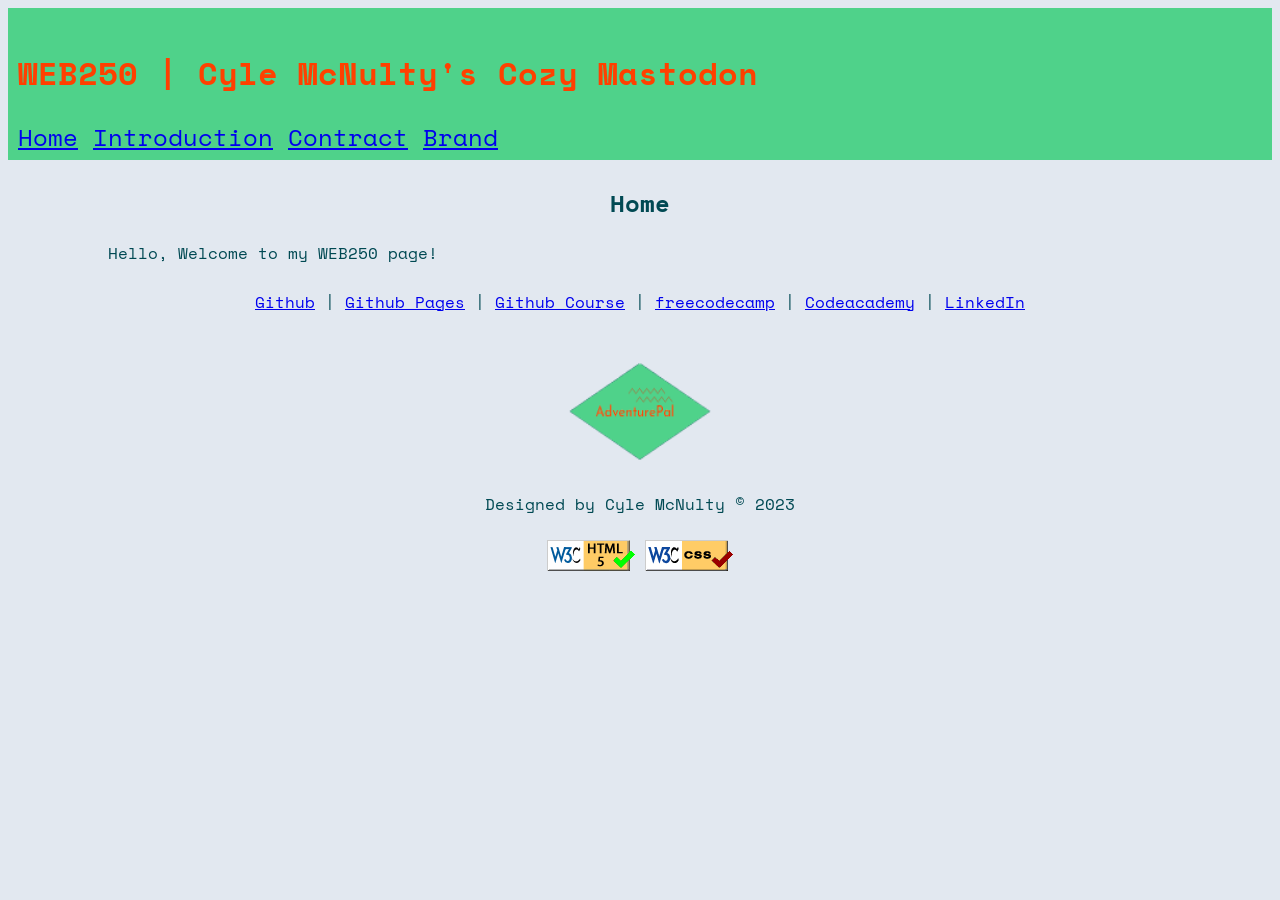
<file: staticarchive/index.html>
<!DOCTYPE html>
<html>
  <head>
    <title>WEB250 ❱ Cyle McNulty's Cozy Mastodon ❱ Home</title>
    <link href="styles/brand.css" rel="stylesheet"/>
    <link rel="preconnect" href="https://fonts.googleapis.com">
    <link rel="preconnect" href="https://fonts.gstatic.com" crossorigin>
    <link href="https://fonts.googleapis.com/css2?family=M+PLUS+Rounded+1c&family=Space+Mono&display=swap" rel="stylesheet">
  </head>
  <body>
    <div data-include="components/header.html"></div>
	  <main>
        <h2>Home</h2>
        <p>Hello, Welcome to my WEB250 page!</p>
    </main>	
    <div data-include="components/footer.html"></div>
    <script src="scripts/htmlinclude.js"></script>
  </body>
</html>
</file>
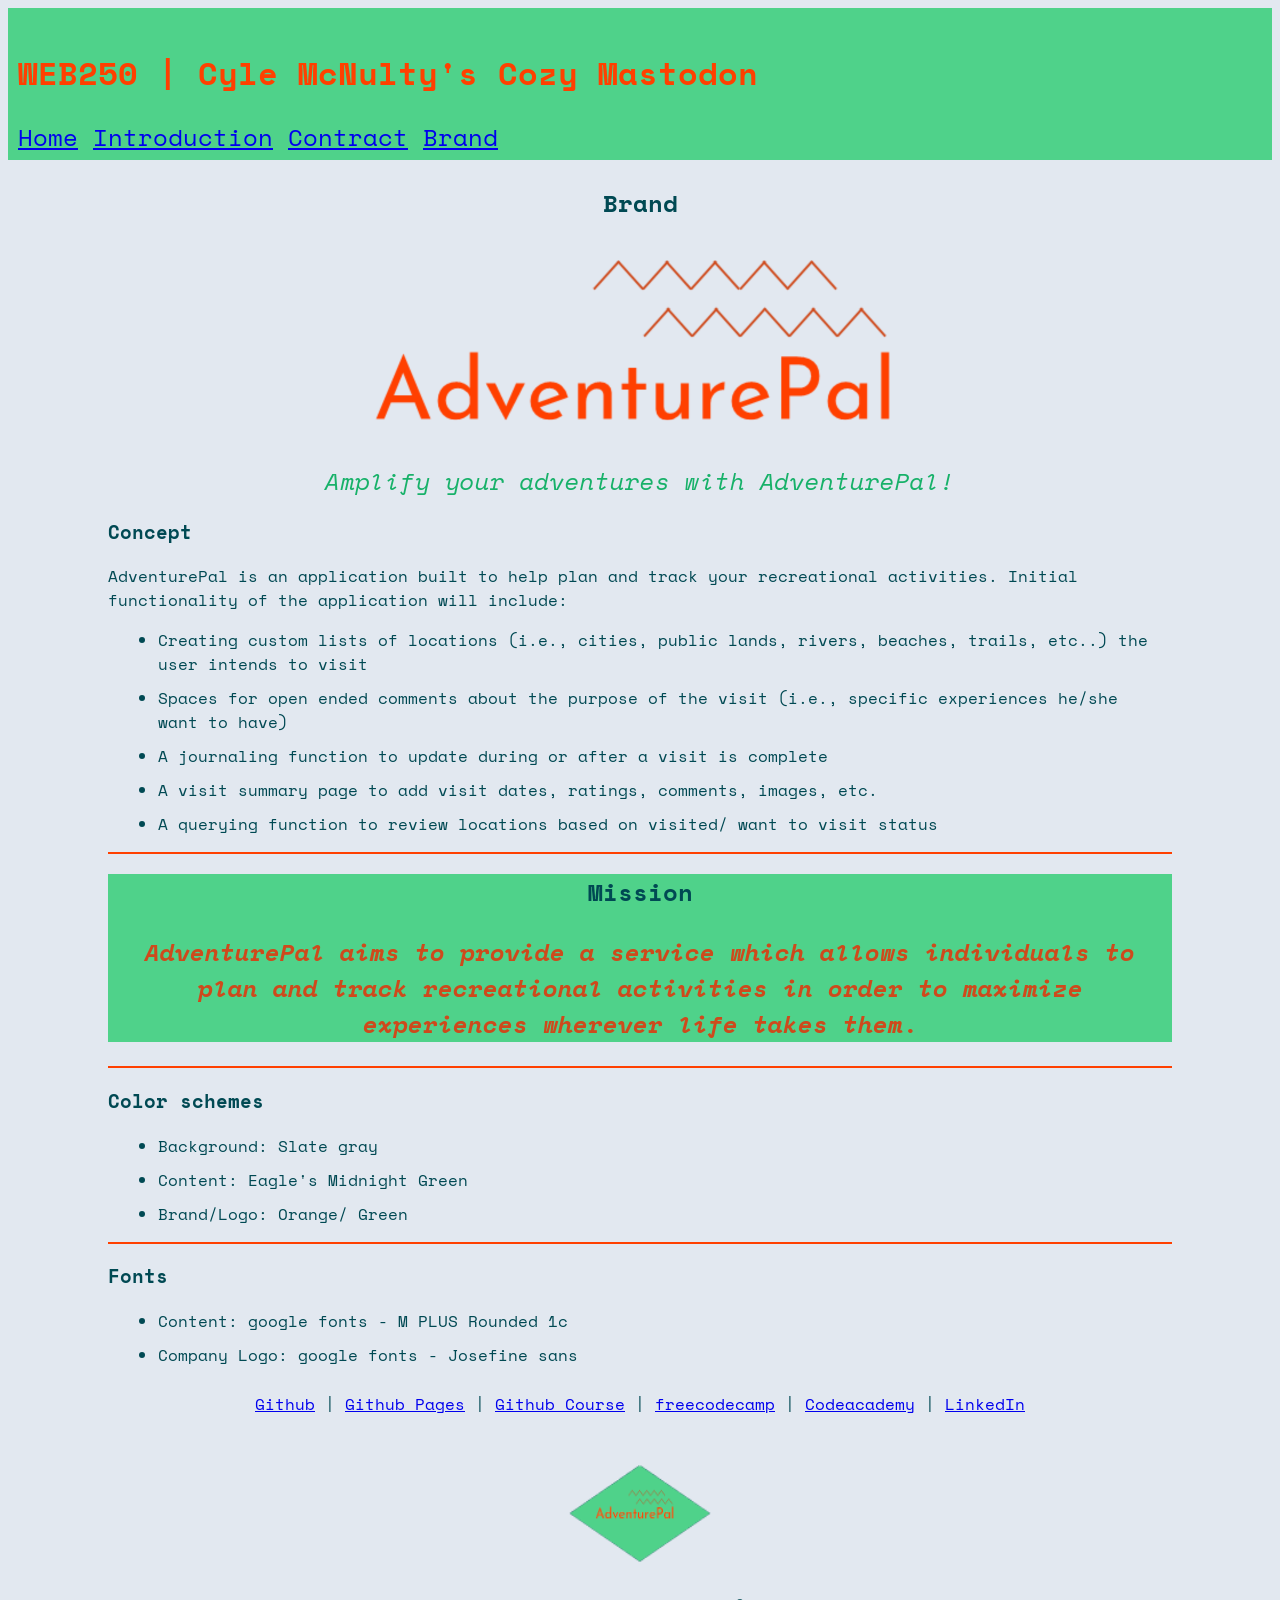
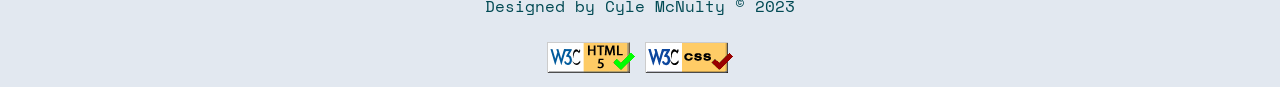
<file: staticarchive/brand.html>
<!DOCTYPE html>
<html>
    <head>
        <title>WEB250 ❱ Cyle McNulty's Cozy Mastodon ❱ Brand</title>
        <link href="styles/brand.css" rel="stylesheet"/>
        <link rel="preconnect" href="https://fonts.googleapis.com">
        <link rel="preconnect" href="https://fonts.gstatic.com" crossorigin>
        <link href="https://fonts.googleapis.com/css2?family=M+PLUS+Rounded+1c&family=Space+Mono&display=swap" rel="stylesheet">
    </head>
    <div data-include="components/header.html"></div>
    <body>
        <main>
            <h2>Brand</h2>
            <figure>
                <image src= "images/solologo.png" alt="AdventurePal" class="brand"/>
                <figcaption><em>Amplify your adventures with AdventurePal!</em></figcaption>
            </figure>
            <h3>Concept</h3>
            <p>AdventurePal is an application built to help plan and track your recreational activities. Initial functionality of the application will include:</p>
            <ul>
                <li>Creating custom lists of locations (i.e., cities, public lands, rivers, beaches, trails, etc..) the user intends to visit</li>
                <li>Spaces for open ended comments about the purpose of the visit (i.e., specific experiences he/she want to have)</li>
                <li>A journaling function to update during or after a visit is complete</li>
                <li>A visit summary page to add visit dates, ratings, comments, images, etc. </li>
                <li>A querying function to review locations based on visited/ want to visit status</li>
            </ul>
            <hr>
            <div id="mission">
                <h2>Mission</h2>
                <strong><em><p>AdventurePal aims to provide a service which allows individuals to plan and track recreational activities in order to maximize experiences 
                    wherever life takes them.
                </p></em></strong>
            </div>
            <hr>
            <h3>Color schemes</h3>
            <ul>
                <li>Background: Slate gray</li>
                <li>Content: Eagle's Midnight Green</li>
                <li>Brand/Logo: Orange/ Green </li>
            </ul>
            <hr>
            <h3>Fonts</h3>
            <ul>
                <li>Content: google fonts - M PLUS Rounded 1c</li>
                <li>Company Logo: google fonts - Josefine sans</li>
            </ul>
        </main>
        <div data-include="components/footer.html"></div>
        <script src="scripts/htmlinclude.js"></script>
    </body>
</html>
</file>
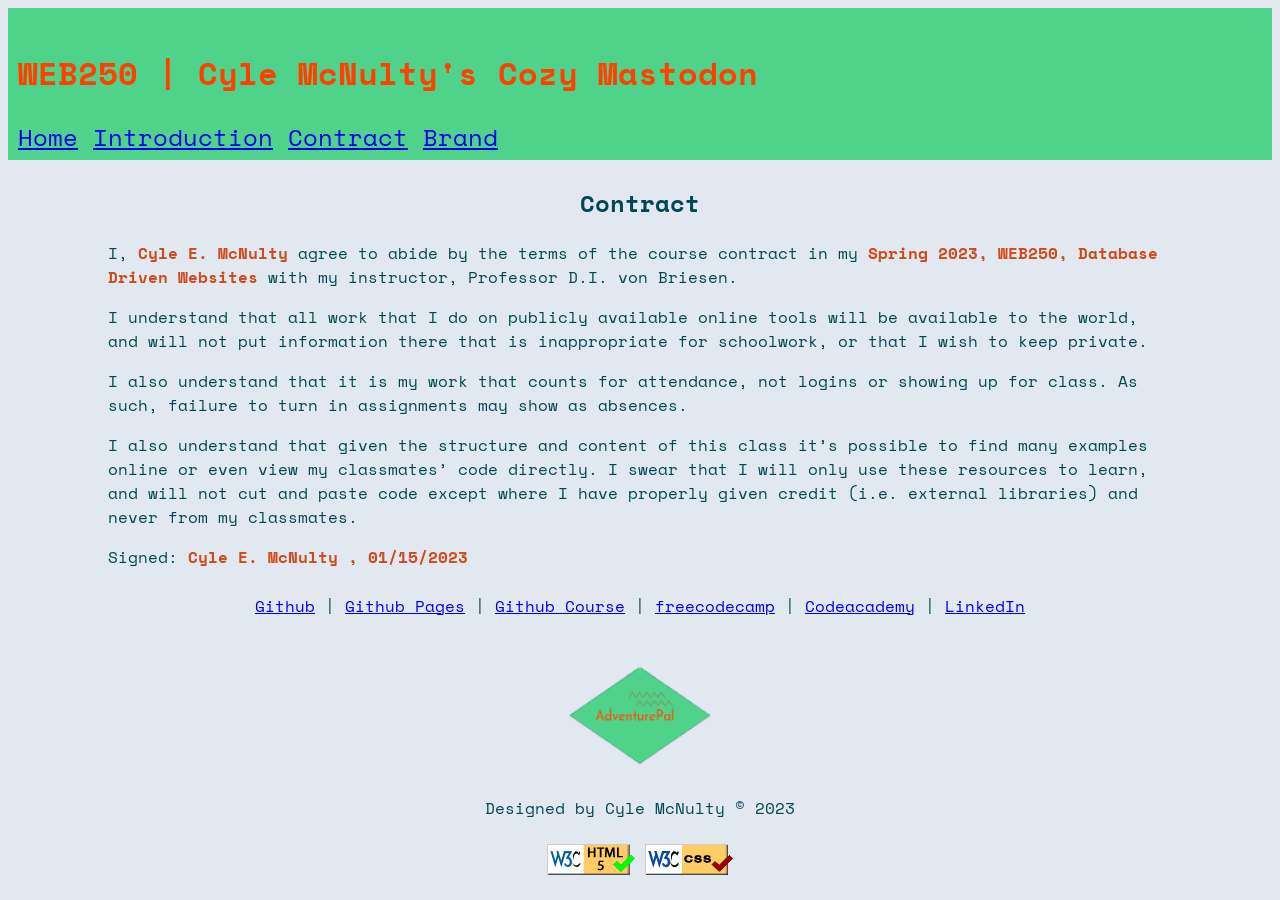
<file: staticarchive/contract.html>
<!DOCTYPE html>
<html>
  <head>
    <title>WEB250 ❱ Cyle McNulty's Cozy Mastodon ❱ Contract</title>
	<link href="styles/brand.css" rel="stylesheet"/>
	<link rel="preconnect" href="https://fonts.googleapis.com">
    <link rel="preconnect" href="https://fonts.gstatic.com" crossorigin>
    <link href="https://fonts.googleapis.com/css2?family=M+PLUS+Rounded+1c&family=Space+Mono&display=swap" rel="stylesheet">
  </head>
  <body>
	<div data-include="components/header.html"></div>
	<main>
		<h2>Contract</h2>
		<p>I, <strong>Cyle E. McNulty</strong>  agree to abide by the terms of the course contract in my <strong>Spring 2023, WEB250, Database Driven Websites</strong> with my instructor, Professor D.I. von Briesen.</p>
		<p>I understand that all work that I do on publicly available online tools will be available to the world, and will not put information there that is inappropriate for schoolwork, 
		or that I wish to keep private.</p>
		<p>I also understand that it is my work that counts for attendance, not logins or showing up for class. As such, failure to turn in assignments may show as absences.</p>
		<p>I also understand that given the structure and content of this class it’s possible to find many examples online or even view my classmates’ code directly. 
		I swear that I will only use these resources to learn, and will not cut and paste code except where I have properly given credit (i.e. external libraries) and 
		never from my classmates.</p>
		<p>Signed: <strong>Cyle E. McNulty , 01/15/2023</strong></p>
	</main>
	<div data-include="components/footer.html"></div>
    <script src="scripts/htmlinclude.js"></script>
  </body>
</html>
</file>
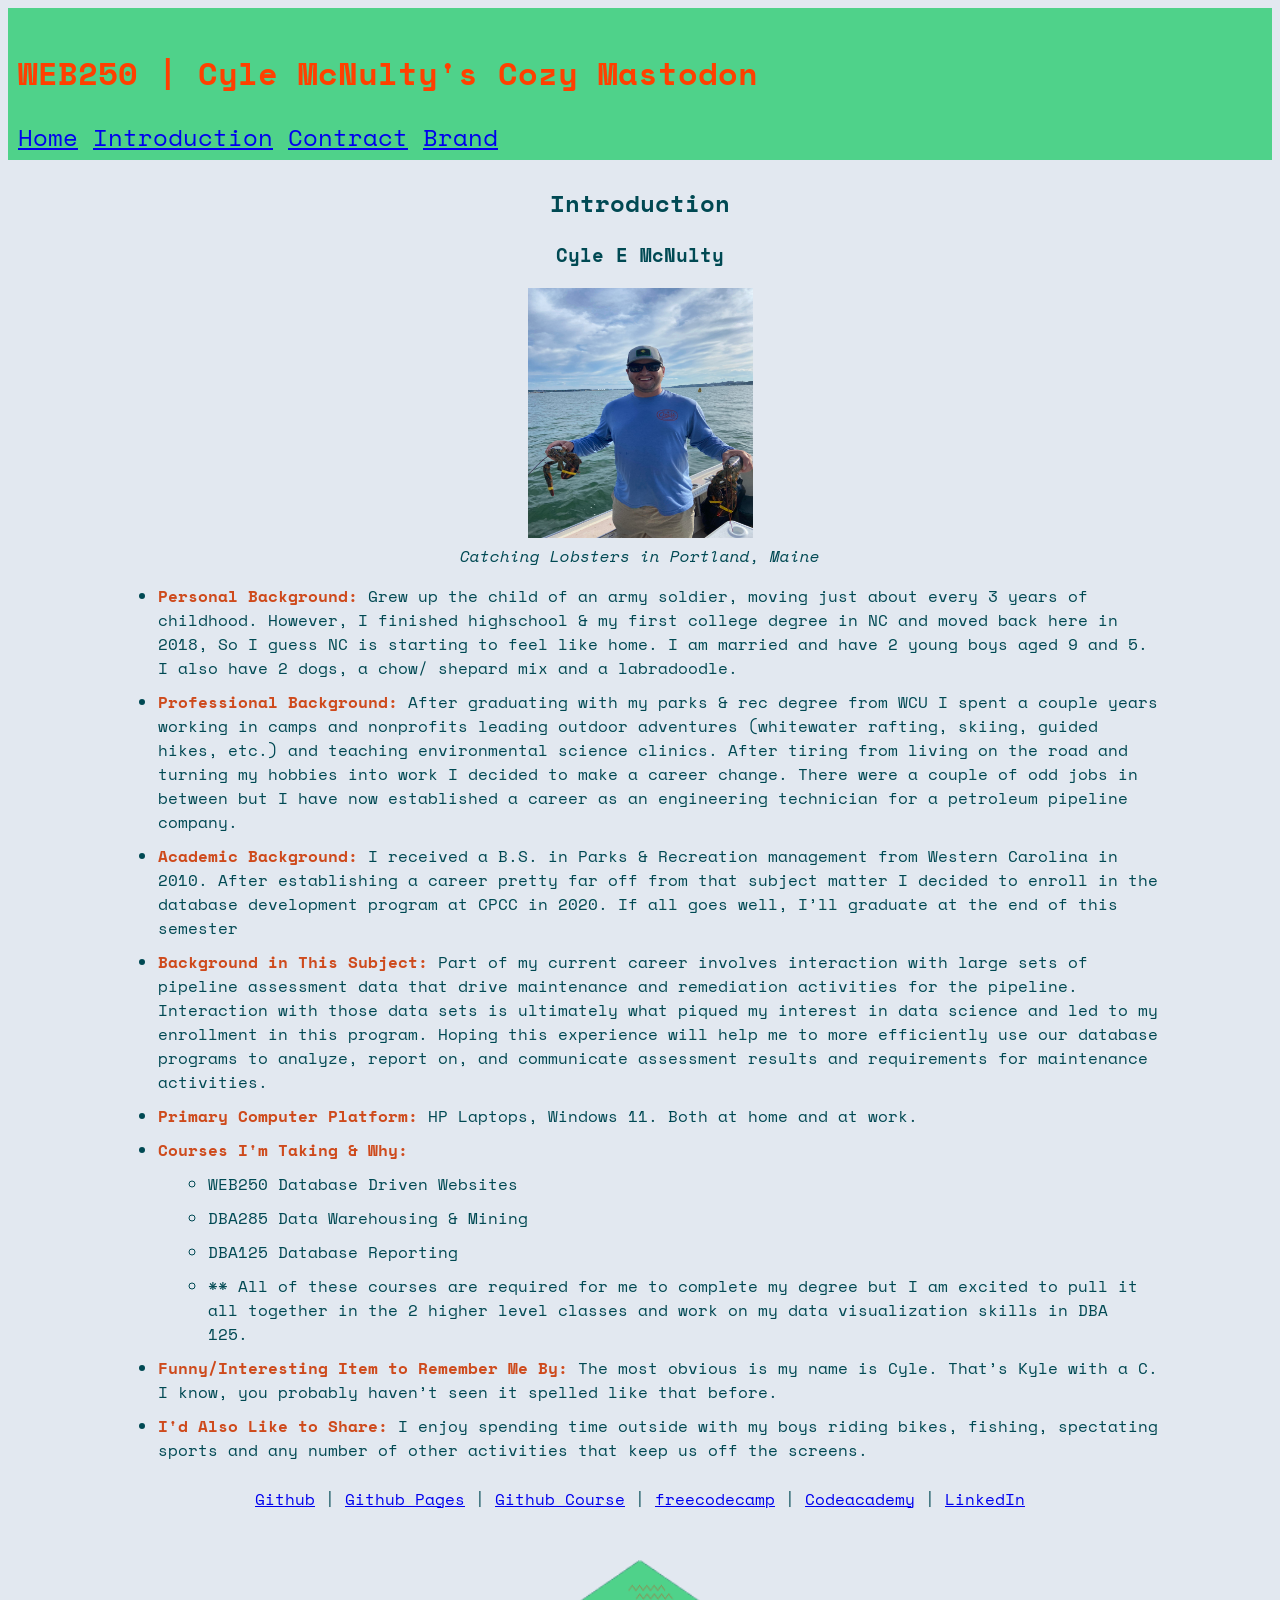
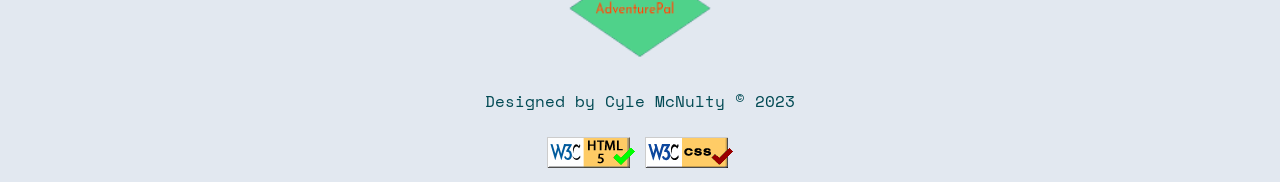
<file: staticarchive/introduction.html>
<!DOCTYPE html>
<html>
  <head>
    <title>WEB250 ❱ Cyle McNulty's Cozy Mastodon ❱ Introduction</title>
    <link href="styles/brand.css" rel="stylesheet"/>
    <link rel="preconnect" href="https://fonts.googleapis.com">
    <link rel="preconnect" href="https://fonts.gstatic.com" crossorigin>
    <link href="https://fonts.googleapis.com/css2?family=M+PLUS+Rounded+1c&family=Space+Mono&display=swap" rel="stylesheet">
  </head>
  <body>
	<div data-include="components/header.html"></div>
	<main>
		<h2>Introduction</h2>
		<h3 style="text-align: center;">Cyle E McNulty</h3>
		<p style = text-align:center;">
			<img src=images/cylecatchinglobster.jpg alt="image of Cyle holding a lobster in each hand" width = "225" height = "250"><br>
			<em>Catching Lobsters in Portland, Maine</em>
		</p> 
		<ul>
		  <li><strong>Personal Background:</strong>  Grew up the child of an army soldier, moving just about every 3 years of childhood. However, 
		  I finished highschool & my first college degree in NC and moved back here in 2018, So I guess NC is starting to feel like 
		  home. I am married and have 2 young boys aged 9 and 5. I also have 2 dogs, a chow/ shepard mix and a labradoodle.</li>
		  <li><strong>Professional Background:</strong> After graduating with my parks & rec degree from WCU I spent a couple years working in 
		  camps and nonprofits leading outdoor adventures (whitewater rafting, skiing, guided hikes, etc.) and teaching environmental 
		  science clinics. After tiring from living on the road and turning my hobbies into work I decided to make a career change. 
		  There were a couple of odd jobs in between but I have now established a career as an engineering technician for a petroleum pipeline company.</li>
		  <li><strong>Academic Background:</strong>  I received a B.S. in Parks & Recreation management from Western Carolina in 2010. After establishing a career pretty far 
		  off from that subject matter I decided to enroll in the database development program at CPCC in 2020. If all goes well, I’ll graduate at the end of this semester</li>
		  <li><strong>Background in This Subject:</strong> Part of my current career involves interaction with large sets of pipeline assessment data that drive maintenance and remediation activities 
		  for the pipeline. Interaction with those data sets is ultimately what piqued my interest in data science and led to my enrollment in this program. 
		  Hoping this experience will help me to more efficiently use our database programs to analyze, report on, and communicate assessment results and requirements for 
		  maintenance activities.</li>
		  <li><strong>Primary Computer Platform:</strong> HP Laptops, Windows 11. Both at home and at work.</li>
		  <li><strong>Courses I'm Taking & Why:</strong>
			<ul>
				<li>WEB250 Database Driven Websites</li>
				<li>DBA285 Data Warehousing & Mining</li>
				<li>DBA125 Database Reporting</li>
				<li>** All of these courses are required for me to complete my degree but I am excited to pull it all together in the 2 higher level classes and work on my data 
				visualization skills in DBA 125.</li>
			</ul>
		  </li>
		  <li><strong>Funny/Interesting Item to Remember Me By:</strong> The most obvious is my name is Cyle. That’s Kyle with a C. I know, you probably haven’t seen it spelled like that before.</li>
		  <li><strong>I'd Also Like to Share:</strong>  I enjoy spending time outside with my boys riding bikes, fishing, spectating sports and any number of other activities that keep us off the screens.</li>
		</ul>  
	</main>
	<div data-include="components/footer.html"></div>
    <script src="scripts/htmlinclude.js"></script>
  </body>
  
</html>
</file>
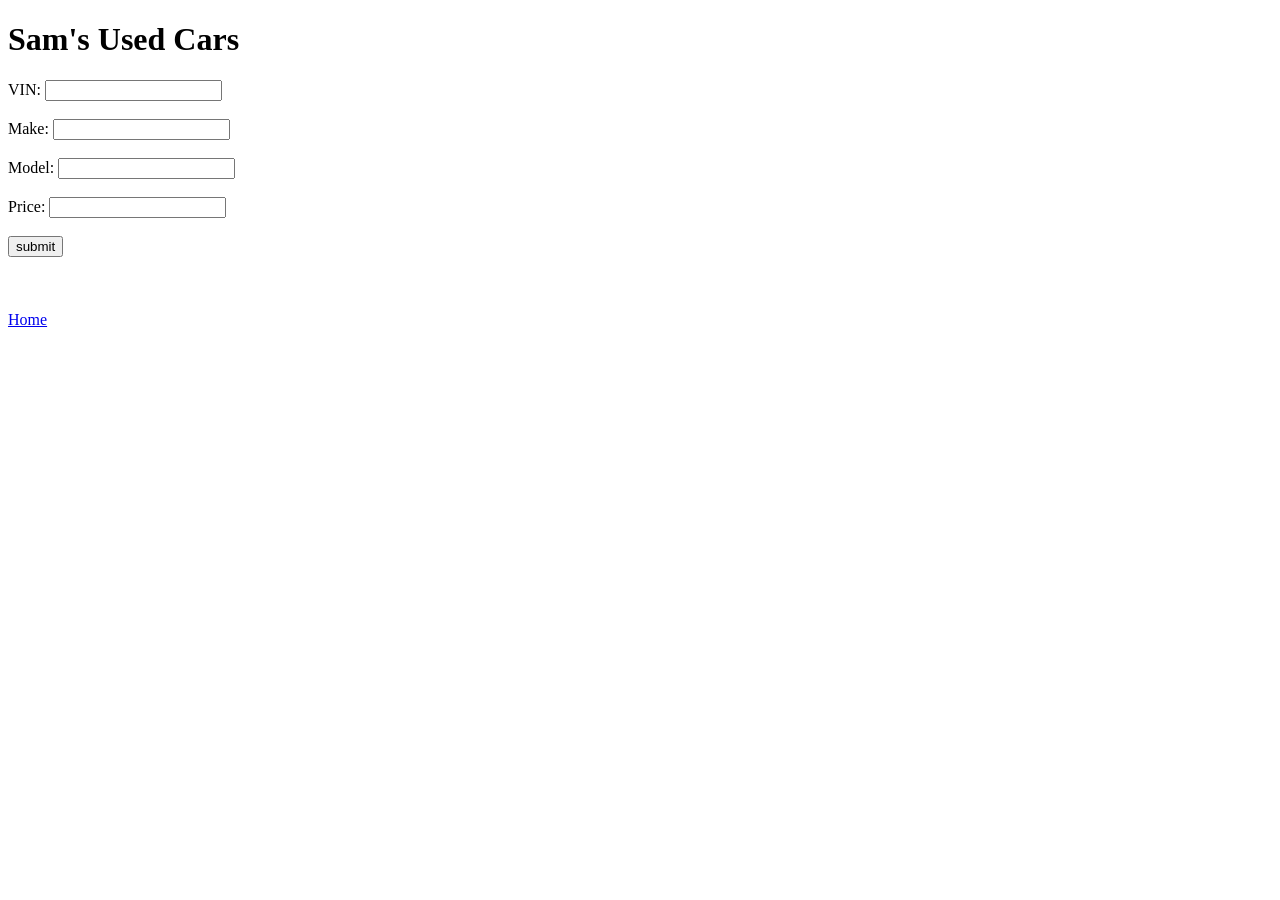
<file: joyphp/src/formEnterCar.htm>
﻿<!DOCTYPE html PUBLIC "-//W3C//DTD XHTML 1.0 Transitional//EN" "http://www.w3.org/TR/xhtml1/DTD/xhtml1-transitional.dtd">
<html xmlns="http://www.w3.org/1999/xhtml">

<head>
<title>Joy of PHP</title>
</head>

<body>
<h1>Sam's Used Cars
</h1>
<form action="SubmitCar.php" method="post">
	VIN: <input name="VIN" type="text" /><br />
	<br />
	Make: <input name="Make" type="text" /><br />
	<br />
	Model: <input name="Model" type="text" /><br />
	<br />
	Price: <input name="Asking_Price" type="text" /><br />
	<br />
	<input name="Submit1" type="submit" value="submit" /><br />
	&nbsp;</form>
	<br><br><a href='index.php'>Home</a>
</body>



</html>
</file>
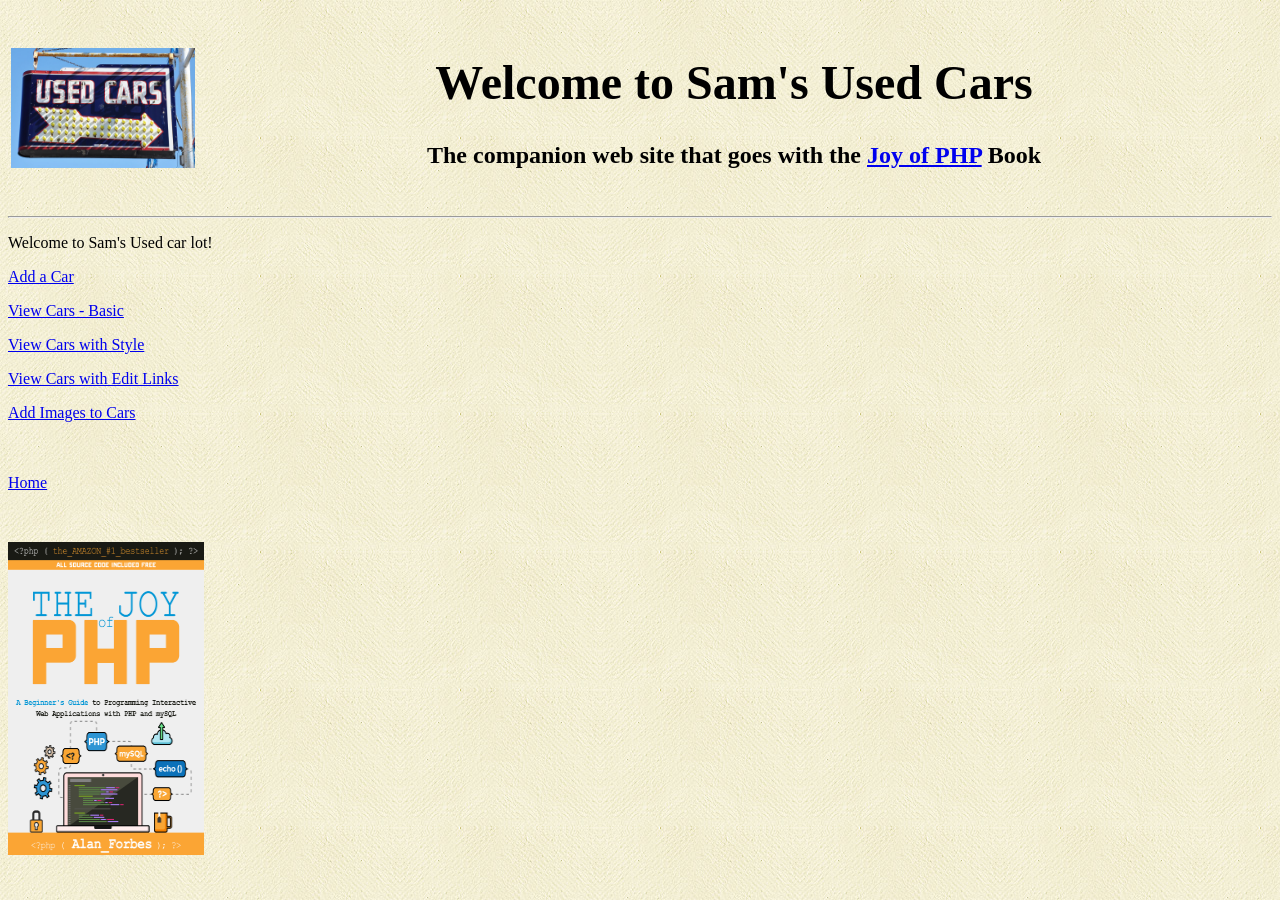
<file: joyphp/src/samsusedcars.html>
﻿<!DOCTYPE html PUBLIC "-//W3C//DTD XHTML 1.0 Transitional//EN" "http://www.w3.org/TR/xhtml1/DTD/xhtml1-transitional.dtd">
<html xmlns="http://www.w3.org/1999/xhtml">

<head>
<meta content="en-us" http-equiv="Content-Language" />
<meta content="text/html; charset=utf-8" http-equiv="Content-Type" />
<title>Welcome to the Joy of PHP</title>
<style type="text/css">
.auto-style1 {
	text-align: center;
}
</style>
</head>

<body background="bg.jpg">

<h2><table style="width: 100%">
	<tr>
		<td style="width: 133px">
		<img alt="Used Cars" height="120" src="usedcars.jpg" width="184" /></td>
		<td><h1 class="auto-style1">Welcome to Sam's Used Cars</h1>
		<p class="auto-style1">The companion web site that goes with the <a href="index.html">Joy 
		of PHP</a> Book</p></td>
	</tr>
</table>
</h2>
<hr />
<p>Welcome to Sam's Used car lot!</p>
<p><a href="formEnterCar.htm">Add a Car</a></p>
<p><a href="ViewCars.php">View Cars - Basic</a></p>
<p><a href="ViewCarsWithStyle.php">View Cars with Style</a> </p>
<p><a href="ViewCarsWithStyle2.php">View Cars with Edit Links</a></p>
<p><a href="ViewCarsAddImage.php">Add Images to Cars</a></p>
<br><br><a href='index.php'>Home</a>
<p>&nbsp;</p>

<p><img alt="Joy of PHP" height="313" src="smallcover.jpg" width="196" /></p>

</body>

</html>
</file>
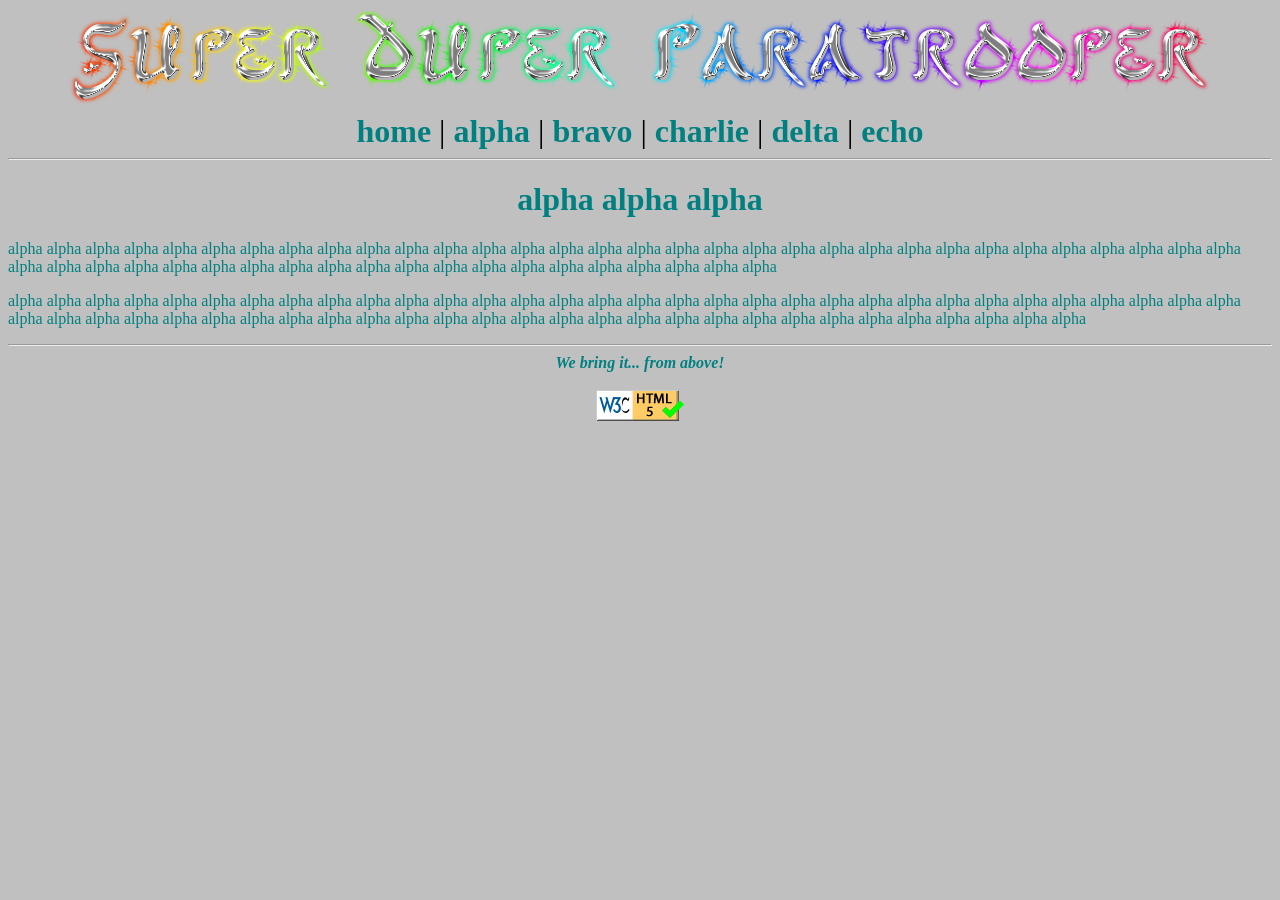
<file: multipage_sites/superduper_static/alpha.htm>
<!DOCTYPE html>
<html>
<head>
	<meta http-equiv="content-type" content="text/html;charset=UTF-8" />
	<title>super duper paratrooper page</title>
	<link rel = "stylesheet" type = "text/css" href = "styles.css" />
</head>
<body>


<header>
	<a href = "index.htm"  ><!-- this will always link the banner back to the home page -->
		<img class = "linkedimage" src = "images/sdp_banner.png" alt = "Super Duper Paratrooper" />
	</a>
	<br />
	
	<a href = "index.htm">home</a> | 
	<a href = "alpha.htm">alpha</a> | 
	<a href = "bravo.htm">bravo</a> | 
	<a href = "charlie.htm">charlie</a> | 
	<a href = "delta.htm">delta</a> | 
	<a href = "echo.htm">echo</a>
</header>

<hr />
<!-- dynamic content goes here -->

<h1>alpha alpha alpha</h1>

<p>
alpha alpha alpha alpha alpha alpha alpha alpha alpha alpha alpha alpha alpha alpha alpha alpha alpha alpha alpha alpha alpha alpha alpha alpha alpha alpha alpha alpha alpha alpha alpha alpha alpha alpha alpha alpha alpha alpha alpha alpha alpha alpha alpha alpha alpha alpha alpha alpha alpha alpha alpha alpha 
</p>
<p>
alpha alpha alpha alpha alpha alpha alpha alpha alpha alpha alpha alpha alpha alpha alpha alpha alpha alpha alpha alpha alpha alpha alpha alpha alpha alpha alpha alpha alpha alpha alpha alpha alpha alpha alpha alpha alpha alpha alpha alpha alpha alpha alpha alpha alpha alpha alpha alpha alpha alpha alpha alpha alpha alpha alpha alpha alpha alpha alpha alpha 
</p>


<hr />

<footer id = "tagline">
      		We bring it... from above!
	<br/><br/>
	<a href="http://validator.w3.org/check?uri=referer">
		<img src="images/valid_html5.gif"  alt="Valid HTML 5" 
			height="31" width="88" style="border:0px;" />

	</a>
</footer>

</body>
</html>
</file>
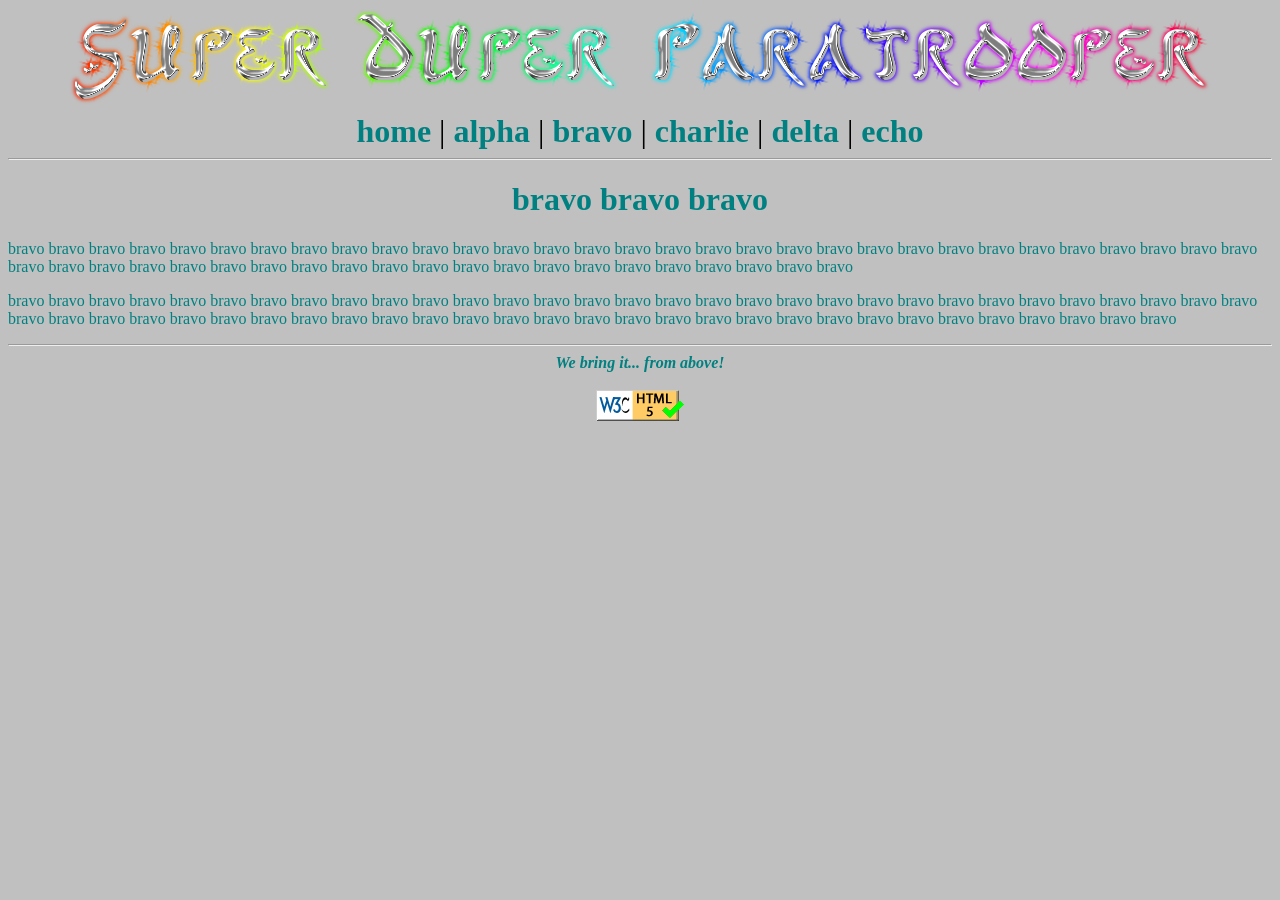
<file: multipage_sites/superduper_static/bravo.htm>
<!DOCTYPE html>
<html>
<head>
	<meta http-equiv="content-type" content="text/html;charset=UTF-8" />
	<title>super duper paratrooper page</title>
	<link rel = "stylesheet" type = "text/css" href = "styles.css" />
</head>
<body>


<header>
	<a href = "index.htm"  ><!-- this will always link the banner back to the home page -->
		<img class = "linkedimage" src = "images/sdp_banner.png" alt = "Super Duper Paratrooper" />
	</a>
	<br />
	
	<a href = "index.htm">home</a> | 
	<a href = "alpha.htm">alpha</a> | 
	<a href = "bravo.htm">bravo</a> | 
	<a href = "charlie.htm">charlie</a> | 
	<a href = "delta.htm">delta</a> | 
	<a href = "echo.htm">echo</a>
</header>

<hr />
<!-- dynamic content goes here -->

<h1>bravo bravo bravo</h1>

<p>
bravo bravo bravo bravo bravo bravo bravo bravo bravo bravo bravo bravo bravo bravo bravo bravo bravo bravo bravo bravo bravo bravo bravo bravo bravo bravo bravo bravo bravo bravo bravo bravo bravo bravo bravo bravo bravo bravo bravo bravo bravo bravo bravo bravo bravo bravo bravo bravo bravo bravo bravo bravo 
</p>
<p>
bravo bravo bravo bravo bravo bravo bravo bravo bravo bravo bravo bravo bravo bravo bravo bravo bravo bravo bravo bravo bravo bravo bravo bravo bravo bravo bravo bravo bravo bravo bravo bravo bravo bravo bravo bravo bravo bravo bravo bravo bravo bravo bravo bravo bravo bravo bravo bravo bravo bravo bravo bravo bravo bravo bravo bravo bravo bravo bravo bravo 
</p>


<hr />

<footer id = "tagline">
      		We bring it... from above!
	<br/><br/>
	<a href="http://validator.w3.org/check?uri=referer">
		<img src="images/valid_html5.gif"  alt="Valid HTML 5" 
			height="31" width="88" style="border:0px;" />

	</a>
</footer>

</body>
</html>
</file>
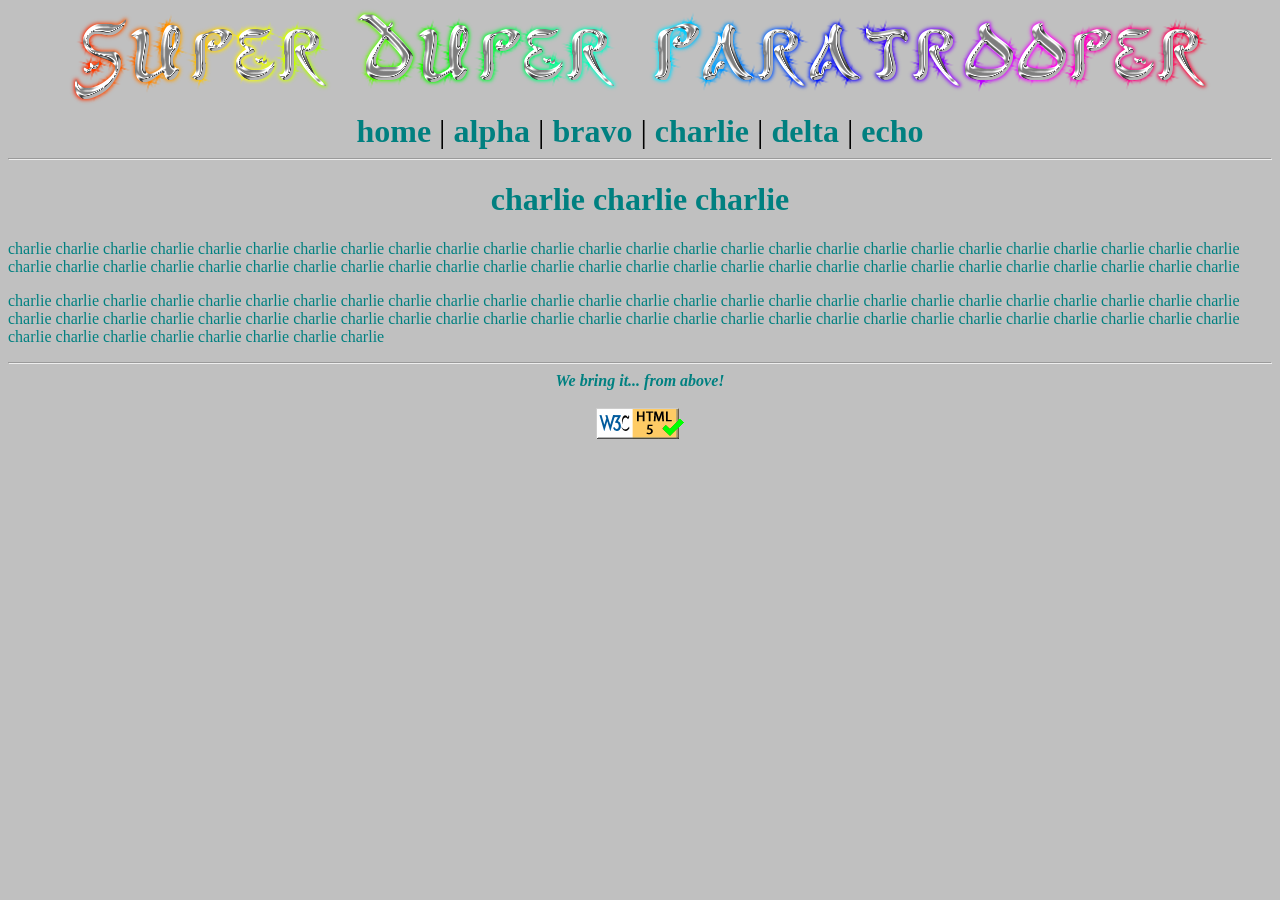
<file: multipage_sites/superduper_static/charlie.htm>
<!DOCTYPE html>
<html>
<head>
	<meta http-equiv="content-type" content="text/html;charset=UTF-8" />
	<title>super duper paratrooper page</title>
	<link rel = "stylesheet" type = "text/css" href = "styles.css" />
</head>
<body>


<header>
	<a href = "index.htm"  ><!-- this will always link the banner back to the home page -->
		<img class = "linkedimage" src = "images/sdp_banner.png" alt = "Super Duper Paratrooper" />
	</a>
	<br />
	
	<a href = "index.htm">home</a> | 
	<a href = "alpha.htm">alpha</a> | 
	<a href = "bravo.htm">bravo</a> | 
	<a href = "charlie.htm">charlie</a> | 
	<a href = "delta.htm">delta</a> | 
	<a href = "echo.htm">echo</a>
</header>

<hr />
<!-- dynamic content goes here -->

<h1>charlie charlie charlie</h1>

<p>
charlie charlie charlie charlie charlie charlie charlie charlie charlie charlie charlie charlie charlie charlie charlie charlie charlie charlie charlie charlie charlie charlie charlie charlie charlie charlie charlie charlie charlie charlie charlie charlie charlie charlie charlie charlie charlie charlie charlie charlie charlie charlie charlie charlie charlie charlie charlie charlie charlie charlie charlie charlie 
</p>
<p>
charlie charlie charlie charlie charlie charlie charlie charlie charlie charlie charlie charlie charlie charlie charlie charlie charlie charlie charlie charlie charlie charlie charlie charlie charlie charlie charlie charlie charlie charlie charlie charlie charlie charlie charlie charlie charlie charlie charlie charlie charlie charlie charlie charlie charlie charlie charlie charlie charlie charlie charlie charlie charlie charlie charlie charlie charlie charlie charlie charlie 
</p>


<hr />

<footer id = "tagline">
      		We bring it... from above!
	<br/><br/>
	<a href="http://validator.w3.org/check?uri=referer">
		<img src="images/valid_html5.gif"  alt="Valid HTML 5" 
			height="31" width="88" style="border:0px;" />

	</a>
</footer>

</body>
</html>
</file>
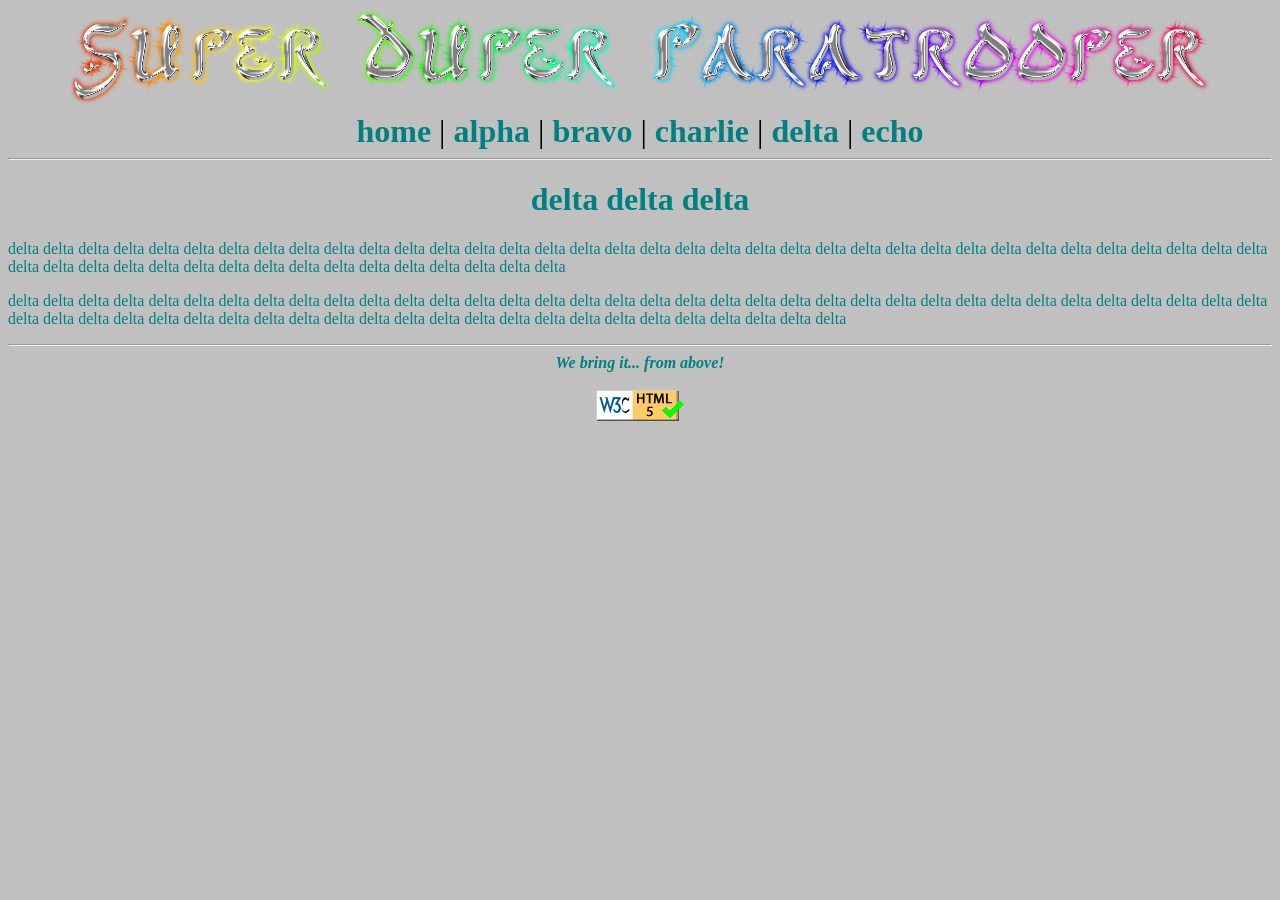
<file: multipage_sites/superduper_static/delta.htm>
<!DOCTYPE html>
<html>
<head>
	<meta http-equiv="content-type" content="text/html;charset=UTF-8" />
	<title>super duper paratrooper page</title>
	<link rel = "stylesheet" type = "text/css" href = "styles.css" />
</head>
<body>


<header>
	<a href = "index.htm"  ><!-- this will always link the banner back to the home page -->
		<img class = "linkedimage" src = "images/sdp_banner.png" alt = "Super Duper Paratrooper" />
	</a>
	<br />
	
	<a href = "index.htm">home</a> | 
	<a href = "alpha.htm">alpha</a> | 
	<a href = "bravo.htm">bravo</a> | 
	<a href = "charlie.htm">charlie</a> | 
	<a href = "delta.htm">delta</a> | 
	<a href = "echo.htm">echo</a>
</header>

<hr />
<!-- dynamic content goes here -->

<h1>delta delta delta</h1>

<p>
delta delta delta delta delta delta delta delta delta delta delta delta delta delta delta delta delta delta delta delta delta delta delta delta delta delta delta delta delta delta delta delta delta delta delta delta delta delta delta delta delta delta delta delta delta delta delta delta delta delta delta delta 
</p>
<p>
delta delta delta delta delta delta delta delta delta delta delta delta delta delta delta delta delta delta delta delta delta delta delta delta delta delta delta delta delta delta delta delta delta delta delta delta delta delta delta delta delta delta delta delta delta delta delta delta delta delta delta delta delta delta delta delta delta delta delta delta 
</p>


<hr />

<footer id = "tagline">
      		We bring it... from above!
	<br/><br/>
	<a href="http://validator.w3.org/check?uri=referer">
		<img src="images/valid_html5.gif"  alt="Valid HTML 5" 
			height="31" width="88" style="border:0px;" />

	</a>
</footer>

</body>
</html>
</file>
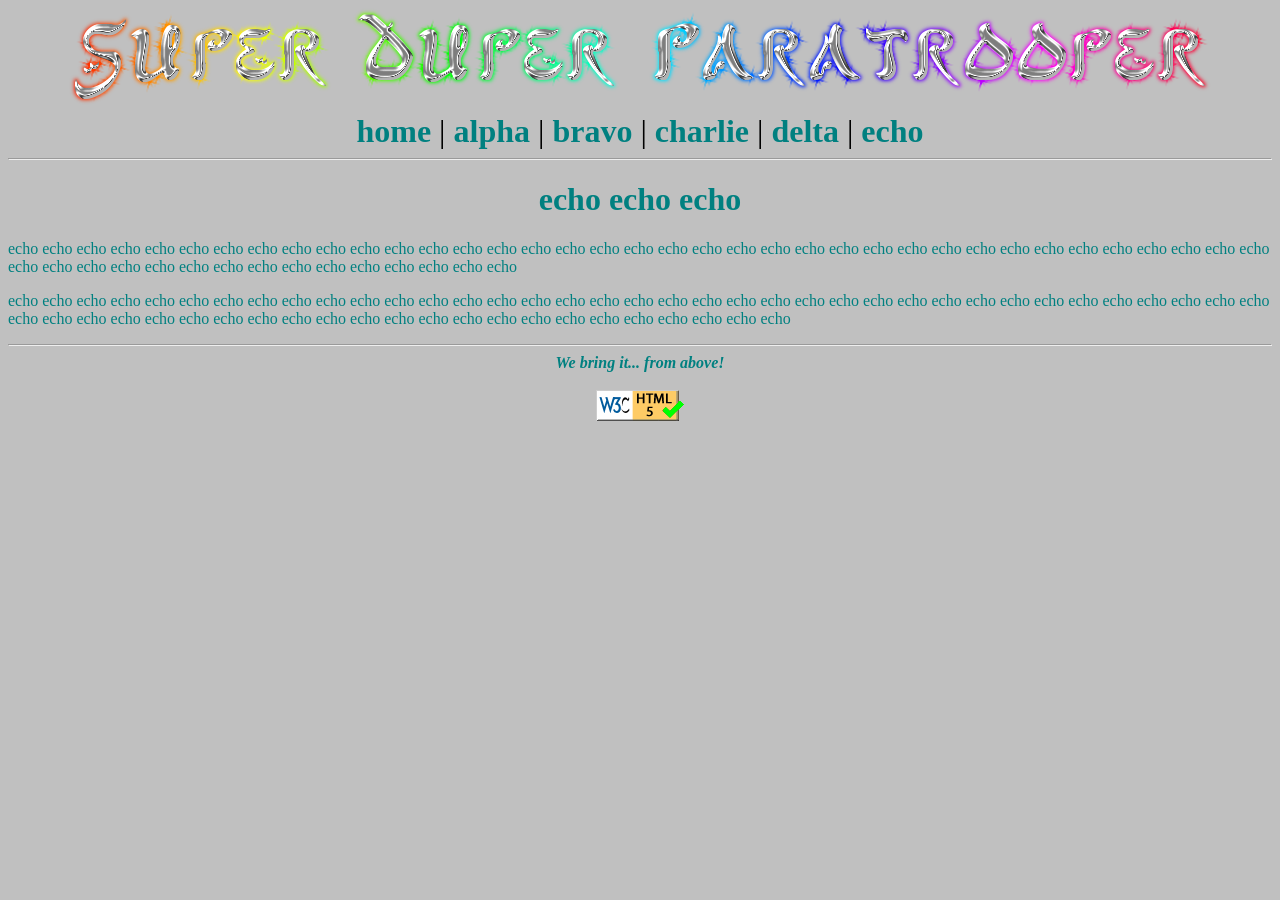
<file: multipage_sites/superduper_static/echo.htm>
<!DOCTYPE html>
<html>
<head>
	<meta http-equiv="content-type" content="text/html;charset=UTF-8" />
	<title>super duper paratrooper page</title>
	<link rel = "stylesheet" type = "text/css" href = "styles.css" />
</head>
<body>


<header>
	<a href = "index.htm"  ><!-- this will always link the banner back to the home page -->
		<img class = "linkedimage" src = "images/sdp_banner.png" alt = "Super Duper Paratrooper" />
	</a>
	<br />
	
	<a href = "index.htm">home</a> | 
	<a href = "alpha.htm">alpha</a> | 
	<a href = "bravo.htm">bravo</a> | 
	<a href = "charlie.htm">charlie</a> | 
	<a href = "delta.htm">delta</a> | 
	<a href = "echo.htm">echo</a>
</header>

<hr />
<!-- dynamic content goes here -->

<h1>echo echo echo</h1>

<p>
echo echo echo echo echo echo echo echo echo echo echo echo echo echo echo echo echo echo echo echo echo echo echo echo echo echo echo echo echo echo echo echo echo echo echo echo echo echo echo echo echo echo echo echo echo echo echo echo echo echo echo echo 
</p>
<p>
echo echo echo echo echo echo echo echo echo echo echo echo echo echo echo echo echo echo echo echo echo echo echo echo echo echo echo echo echo echo echo echo echo echo echo echo echo echo echo echo echo echo echo echo echo echo echo echo echo echo echo echo echo echo echo echo echo echo echo echo 
</p>


<hr />

<footer id = "tagline">
      		We bring it... from above!
	<br/><br/>
	<a href="http://validator.w3.org/check?uri=referer">
		<img src="images/valid_html5.gif"  alt="Valid HTML 5" 
			height="31" width="88" style="border:0px;" />

	</a>
</footer>

</body>
</html>
</file>
<file: staticarchive/styles/brand.css>
body{
    background-color: #e2e8f0; /* Slate */
    color: #004953; /* Eagles Midnight Green */
    font-family:'Space Mono', monospace;
}
h1{
    color: #FF4000; /* Wix Orange */
}
h2{
    text-align: center;
}
header{
    background-color:#4FD28A; /*Wix Green*/
    color: #004953;
    padding: 20px 10px 5px;
}
header h1{
    display: inline-block;
    box-sizing: border-box;
    padding-right: 100px;
}
header nav{
    font-size: x-large;
    display: inline-block;
    box-sizing: border-box;   
 }

header ul{
        list-style-type: none;
        margin: 0;
        padding: 0;
}
header li{
    display: inline;
    padding: 8px;
}

figure{
    text-align: center;
}
.brand{
    object-fit: contain;
}

main div{
    background-color: #4FD28A;
    text-align: center;
}
main{
    margin: 25px 100px;
}
main li{
    margin: 10px;
}
figure em{
    color: #17B169; /* carlsberg Green */
    font-size: 150%;
}

div em{
    font-size: 150%;
}

strong{
    color:#CE4A1C; /* carlsberg Green */
}

hr{
    border: 1px solid #FF4000;
}
/* color: #4FD28A Wix Green */
/* color: #FF4000; Wix Orange */
/* #E25822 flame */
/* color: #87A96B; Asparagus */
/* color: #DADD98; Green Earth */
/* #CE4A1C wix secondary orange */

footer{
	text-align: center;
}
</file>
<file: multipage_sites/superduper_static/styles.css>
body
{
	color: teal;
	background-color: silver;
	font-family: tahoma;
}

h1
{
	text-align: center;
	font-family: Garamond;
}

header
{
	font-size: 200%;
	text-decoration: none;
	color: black;
}



a
{
	text-decoration: none;
	font-weight:bold;
	color: teal;
}

a:hover
{
	color: teal;
}

header, footer, .credits
{
  text-align: center;
}

img.one
{
    float: left;
    margin: 10px;
}

img.two
{
    float: right;
    margin: 10px;
}

.linkedimage
{
	border: 0px;
}

#tagline
{
	font-style:italic;
	font-weight:bold;
}
</file>
